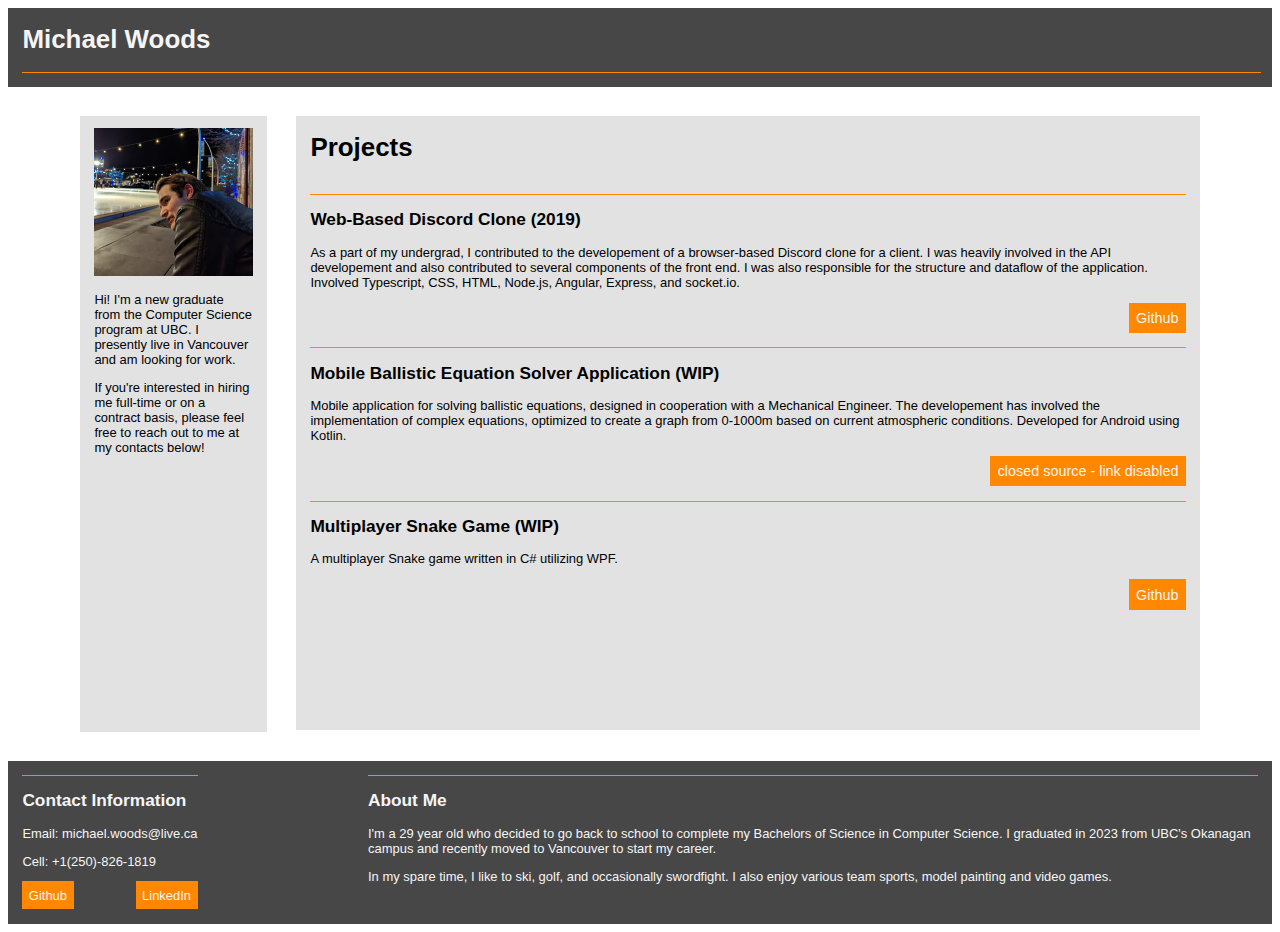
<file: index.html>
<!DOCTYPE html>
<html>
<head lang="en">
   <meta charset="utf-8">
   <title>Michael Woods - Portfolio</title>
   <link rel="stylesheet" href="css/portfolio.css" />
</head>
<body>
<header class="header">
   <div class="header-related"><h1>Michael Woods</h1></div>
</header>
<div id="main">
<article id="right-sidebar">
   
   <img class="portrait" src="images\SelfPortrait2.png" alt="" />
   
  <p>Hi! I'm a new graduate from the Computer Science program at UBC. I presently live in Vancouver and am looking for work.</p>
  <p>If you're interested in hiring me full-time or on a contract basis, please feel free to reach out to me at my contacts below!
</p>
</article>
<article id="center">
<h1>Projects</h1>
<div class="entry">

   <div>
      <h2>Web-Based Discord Clone (2019)</h2>
      <p>As a part of my undergrad, I contributed to the developement of a browser-based Discord clone for a client. I was heavily involved in the API developement and also contributed to several components of the front end. I was also responsible for the structure and dataflow of the application. Involved Typescript, CSS, HTML, Node.js, Angular, Express, and socket.io.</p>
      <div class="right">
         <a href="https://github.com/dBaiko/COSC-499-Group-1"  target ="_blank" class="linkbutton" rel="noreferrer noopener">Github</a>
      </div>
   </div>
</div>

<div class="entry">
   <div>
      <h2>Mobile Ballistic Equation Solver Application (WIP)</h2>
      <p>Mobile application for solving ballistic equations, designed in cooperation with a Mechanical Engineer. The developement has involved the implementation of complex equations, optimized to create a graph from 0-1000m based on current atmospheric conditions. Developed for Android using Kotlin.</p>
      <div class="right">
         <a href="#" class="linkbutton">closed source - link disabled</a>
      </div>
   </div>
</div>
<div class="entry">
   <div>
      <h2>Multiplayer Snake Game (WIP)</h2>
      <p>A multiplayer Snake game written in C# utilizing WPF.</p>
      <div class="right">
         <a href="https://github.com/michwds/SnakeV1" target ="_blank" class="linkbutton" rel="noreferrer noopener">Github</a>
      </div>
   </div>
</div>

<!--Full Entry Format-->
<!--<div class="entry">
   <figure>
      <img src="images/travel/9494472443.jpg" alt="" />
      <img src="images/travel/new-banner.png" alt="" class="overlayed"/>
      <figcaption>Venice</figcaption>
   </figure>
   <div>
      <h2>Love in Venezia</h2>
      <p><p>Li Europan lingues es membres del sam familie. Lor separat existentie es un myth. Por scientie, musica, sport etc, litot Europa usa li sam vocabular. Li lingues differe solmen in li grammatica, li pronunciation e li plu commun vocabules.</p>
      <div class="right">
         <a href="#" class="linkbutton">Read More</a>
      </div>
   </div>
</div>-->
</article>
</div>
<footer>
   <div class="footer-related">
      <h2>Contact Information</h2>
      <div>
         <p>Email: michael.woods@live.ca</p>
         <p>Cell: +1(250)-826-1819</p>
         <p><a href="https://github.com/michwds" class="linkbutton" target ="_blank" rel="noreferrer noopener" style="float: left;"> Github</a>
            <a href="https://www.linkedin.com/in/michael-woods-02a4a91a1/" class="linkbutton" target ="_blank" rel="noreferrer noopener"> LinkedIn</a>
         </p>
      </div>
   </div>
   <div class="footer-section">
      <h2>About Me</h2>
      <p>I'm a 29 year old who decided to go back to school to complete my Bachelors of Science in Computer Science. I graduated in 2023 from UBC's Okanagan campus and recently moved to Vancouver to start my career.</p>
      <p>In my spare time, I like to ski, golf, and occasionally swordfight. I also enjoy various team sports, model painting and video games.</p>
   </div>
</footer>
</body>
</html>
</file>
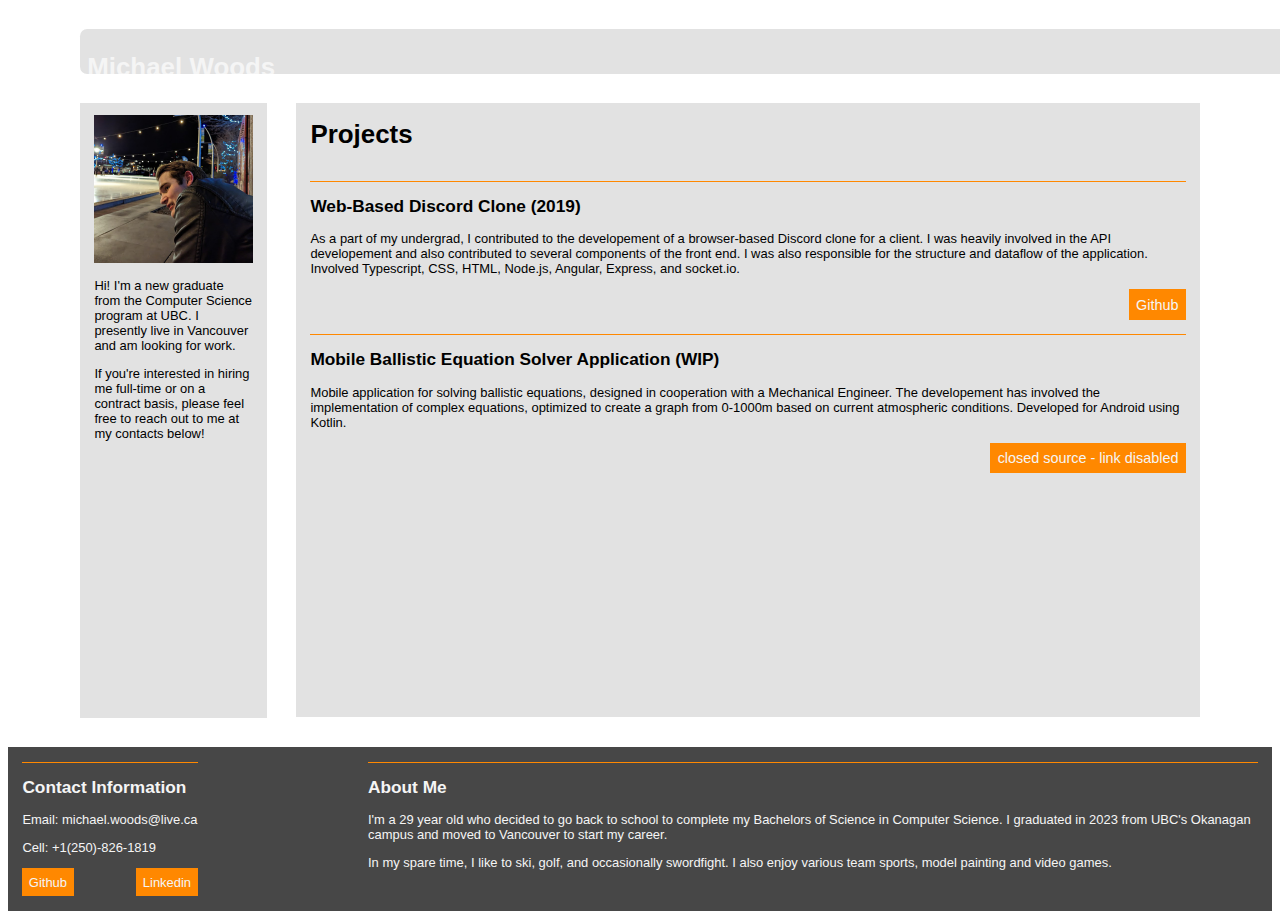
<file: portfolio.html>
<!DOCTYPE html>
<html>
<head lang="en">
   <meta charset="utf-8">
   <title>Michael Woods - Portfolio</title>
   <link rel="stylesheet" href="css/portfolio.css" />
</head>
<body>
<header id="masthead">
<h1>Michael Woods</h1>
</header>
<div id="main">
<article id="right-sidebar">
   
   <img class="portrait" src="images\SelfPortrait2.png" alt="" />
   
  <p>Hi! I'm a new graduate from the Computer Science program at UBC. I presently live in Vancouver and am looking for work.</p>
  <p>If you're interested in hiring me full-time or on a contract basis, please feel free to reach out to me at my contacts below!
</p>
</article>
<article id="center">
<h1>Projects</h1>
<div class="entry">

   <div>
      <h2>Web-Based Discord Clone (2019)</h2>
      <p>As a part of my undergrad, I contributed to the developement of a browser-based Discord clone for a client. I was heavily involved in the API developement and also contributed to several components of the front end. I was also responsible for the structure and dataflow of the application. Involved Typescript, CSS, HTML, Node.js, Angular, Express, and socket.io.</p>
      <div class="right">
         <a href="https://github.com/dBaiko/COSC-499-Group-1" class="linkbutton">Github</a>
      </div>
   </div>
</div>

<div class="entry">
   <div>
      <h2>Mobile Ballistic Equation Solver Application (WIP)</h2>
      <p>Mobile application for solving ballistic equations, designed in cooperation with a Mechanical Engineer. The developement has involved the implementation of complex equations, optimized to create a graph from 0-1000m based on current atmospheric conditions. Developed for Android using Kotlin.</p>
      <div class="right">
         <a href="#" class="linkbutton">closed source - link disabled</a>
      </div>
   </div>
</div>

<!--Full Entry Format-->
<!--<div class="entry">
   <figure>
      <img src="images/travel/9494472443.jpg" alt="" />
      <img src="images/travel/new-banner.png" alt="" class="overlayed"/>
      <figcaption>Venice</figcaption>
   </figure>
   <div>
      <h2>Love in Venezia</h2>
      <p><p>Li Europan lingues es membres del sam familie. Lor separat existentie es un myth. Por scientie, musica, sport etc, litot Europa usa li sam vocabular. Li lingues differe solmen in li grammatica, li pronunciation e li plu commun vocabules.</p>
      <div class="right">
         <a href="#" class="linkbutton">Read More</a>
      </div>
   </div>
</div>-->
</article>
</div>
<footer>
   <div class="footer-related">
      <h2>Contact Information</h2>
      <div>
         <p>Email: michael.woods@live.ca</p>
         <p>Cell: +1(250)-826-1819</p>
         <p><a href="https://github.com/michwds" class="linkbutton" style="float: left;"> Github</a>
            <a href="https://www.linkedin.com/in/michael-woods-02a4a91a1/" class="linkbutton"> Linkedin</a>
         </p>
      </div>
   </div>
   <div class="footer-section">
      <h2>About Me</h2>
      <p>I'm a 29 year old who decided to go back to school to complete my Bachelors of Science in Computer Science. I graduated in 2023 from UBC's Okanagan campus and moved to Vancouver to start my career.</p>
      <p>In my spare time, I like to ski, golf, and occasionally swordfight. I also enjoy various team sports, model painting and video games.</p>
   </div>
</footer>
</body>
</html>
</file>
<file: css/portfolio.css>
h1, h2, p, body{
    font-family: Tahoma, Helvetica, sans-serif;
}
h1{
    font-size: 1.8em;
}
h2{   
    font-size: 1.2em;
}
p, body{
    font-size: 0.9em;
}
#masthead{
    margin: 2em 5em 0em 5em;
    background-color:rgb(226, 226, 226);
    border-radius: 0.5em;
    padding-left: 0.5em;
    height: 45px;
}
header{
    background-color: #474747;
    overflow-y: hidden;
    width: 100%;
    color: #f5f5f5;
    margin-bottom: 0em;
}
.header-related{
    margin: 1em;
    width: 98%;
    padding-bottom: 0em;
    border-bottom: thin solid #f80;
}
#masthead h1{
    padding-top: 0.25em;
    top: 50%;
    left: 50%;
}
#center h1{
    padding-top: 0em;
}
#center{
    margin: 2em 5em 2em 20em;
    background-color: rgb(226, 226, 226);
    padding: 0em 1em 1em 1em;
    height: 600px;
    overflow: auto;
}
#right-sidebar{
    margin: 0em 2em 2em 5em;
    width: 11em;
    background-color: rgb(226, 226, 226);
    padding: 0.1em 1em 1em 1em;
    float: left;
    height: 600px;
}
#main{
    position: relative;
}
.overlayed{
    position: absolute;
    left: 0;
}
figure{
    position: relative;
    float: left;
}
.portrait{
    padding-top: 7%;
    width: 100%;
}
figure img{
    height: 125px;
}
figcaption{
    background-color: black;
    color: white;
    opacity: 0.7;
    position: absolute;
    left: 0;
    top: 102px;
    width: 120px;
    height: 20px;
    padding-left: 5px;
    padding-top: 3px;
}
.dateview{
    
    background-color: black;
    color: white;
    opacity: 0.7;
    position: absolute;
    left: 0;
    top: 102px;
    width: 120px;
    height: 20px;
    padding-left: 5px;
    padding-top: 3px;
}
footer{
    background-color: #474747;
    overflow-y: hidden;
    width: 100%;
    color: #f5f5f5;
    margin-bottom: collapse;
}
.entry{
    border-top: thin solid #f80;
    margin-top: 1em;
    float: left;
    width: 100%;
}
.linkbutton{
    background-color: #f80;
    float: right;
    display: block;
    padding: 0.5em;
}
.footer-related{
    float: left;
    margin: 1em;
    padding-top: 0em;
    border-top: thin solid #f80;
}
.footer-section{
    margin: 1em;
    margin-left: 25em;
    padding-top: 0em;
    border-top: thin solid #f80;
}
a:link{
    color: #f5f5f5;
    text-decoration: none;
}
a:visited{
    color: #474747;
    text-decoration: none;
}
</file>
